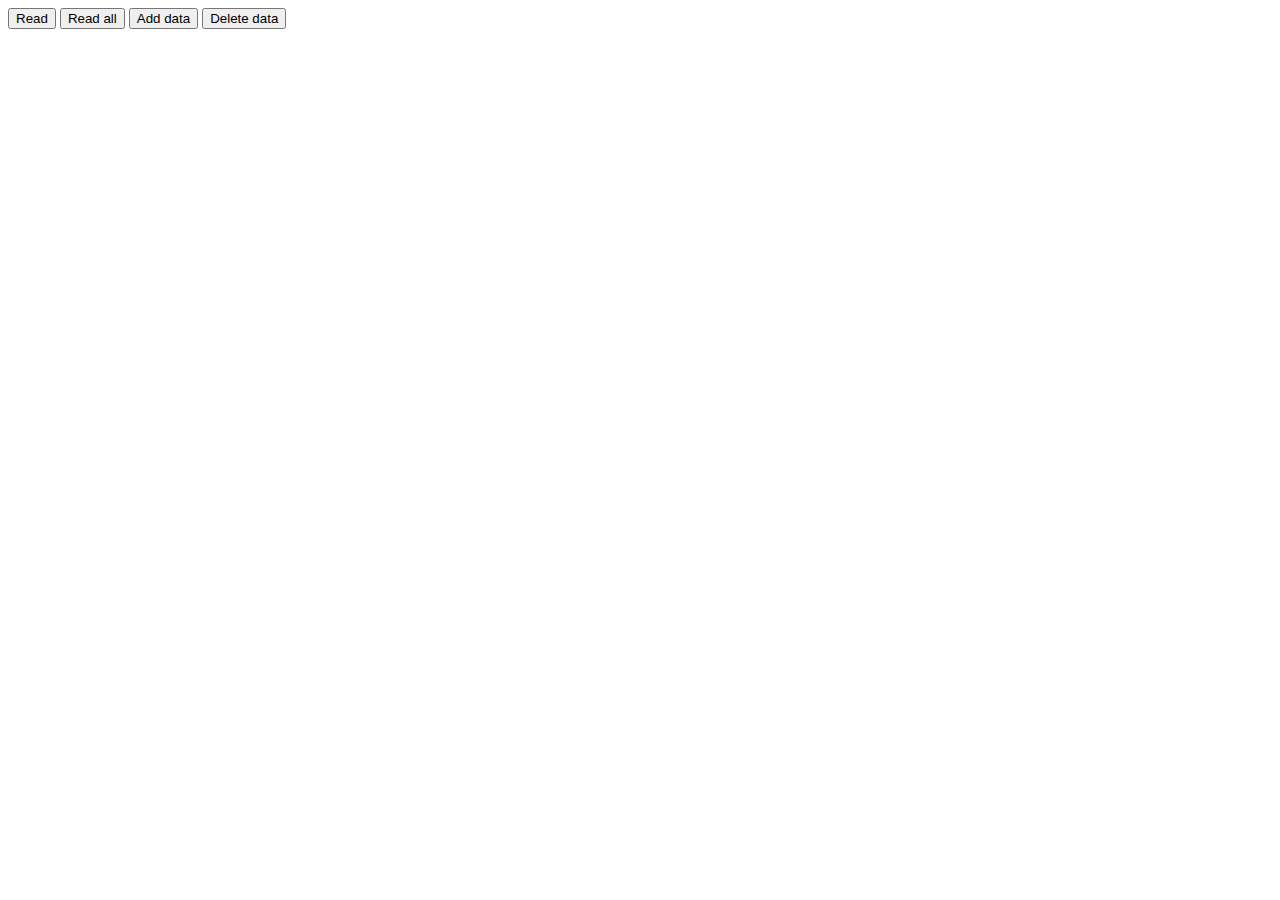
<file: index_db_eg2.html>
<!DOCTYPE html>

<html>
   <head>
      <meta http-equiv = "Content-Type" content = "text/html; charset = utf-8" />
      <script type = "text/javascript">
         
         
         
         function read() {
            var transaction = db.transaction(["employee"]);
            var objectStore = transaction.objectStore("employee");
            var request = objectStore.get("00-03");
            
            request.onerror = function(event) {
               alert("Unable to retrieve daa from database!");
            };
            
            request.onsuccess = function(event) {
               // Do something with the request.result!
               if(request.result) {
                  alert("Name: " + request.result.name + ", 
                     Age: " + request.result.age + ", Email: " + request.result.email);
               } else {
                  alert("Kenny couldn't be found in your database!");
               }
            };
         }
         
         function readAll() {
            var objectStore = db.transaction("employee").objectStore("employee");
            
            objectStore.openCursor().onsuccess = function(event) {
               var cursor = event.target.result;
               
               if (cursor) {
                  alert("Name for id " + cursor.key + " is " + cursor.value.name + ", 
                     Age: " + cursor.value.age + ", Email: " + cursor.value.email);
                  cursor.continue();
               } else {
                  alert("No more entries!");
               }
            };
         }
         
         function add() {
            var request = db.transaction(["employee"], "readwrite")
            .objectStore("employee")
            .add({ id: "00-03", name: "Kenny", age: 19, email: "kenny@planet.org" });
            
            request.onsuccess = function(event) {
               alert("Kenny has been added to your database.");
            };
            
            request.onerror = function(event) {
               alert("Unable to add data\r\nKenny is aready exist in your database! ");
            }
         }
         
         function remove() {
            var request = db.transaction(["employee"], "readwrite")
            .objectStore("employee")
            .delete("00-03");
            
            request.onsuccess = function(event) {
               alert("Kenny's entry has been removed from your database.");
            };
         }
      </script>
      
   </head>
   <body>
      <button onclick = "read()">Read </button>
      <button onclick = "readAll()">Read all </button>
      <button onclick = "add()">Add data </button>
      <button onclick = "remove()">Delete data </button>
   </body>
</html>
</file>
